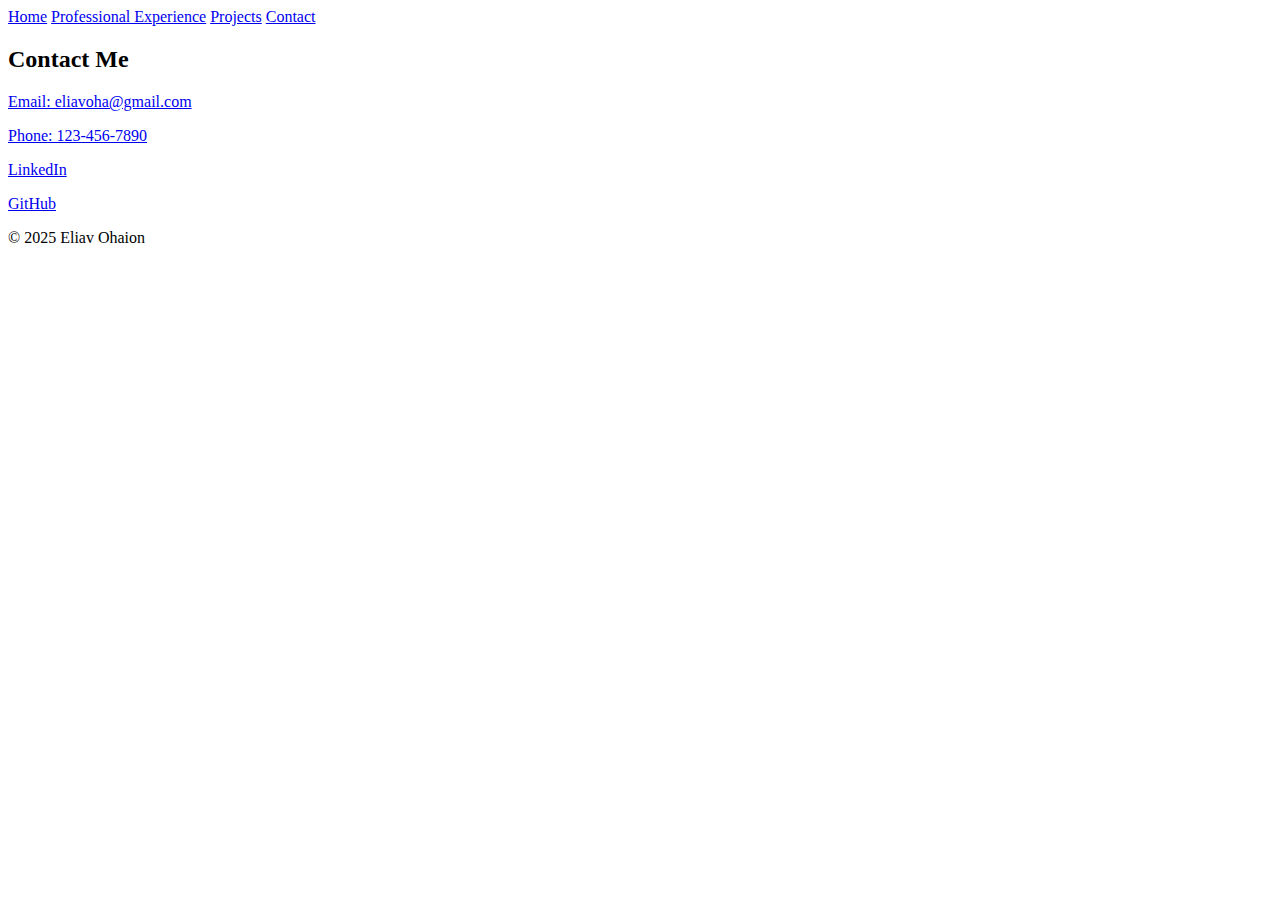
<file: contact.html>
<!DOCTYPE html>
<html lang="en">
<head>
    <meta charset="UTF-8">
    <meta name="viewport" content="width=device-width, initial-scale=1.0">
    <title>Document</title>
</head>
<body>
    <header>
        <nav>
            <a href="index.html">Home</a>
            <a href="experience.html">Professional Experience</a>
            <a href="projects.html">Projects</a>
            <a href="contact.html">Contact</a>
        </nav>
    </header>
    <main>
        <section>
            <h2>Contact Me</h2>
            <p><a href="mailto:eliavoh@gmail.com">Email: eliavoha@gmail.com</a></p>
            <p><a href="tel:1234567890">Phone: 123-456-7890</a></p>
            <p><a href="https://www.linkedin.com/in/eliav-ohaion/">LinkedIn</a></p>
            <p><a href="https://github.com/oheliav">GitHub</a></p>
        </section>
    </main>
    <footer>
        <p>© 2025 Eliav Ohaion</p>
    </footer>
</body>
</html>
</file>
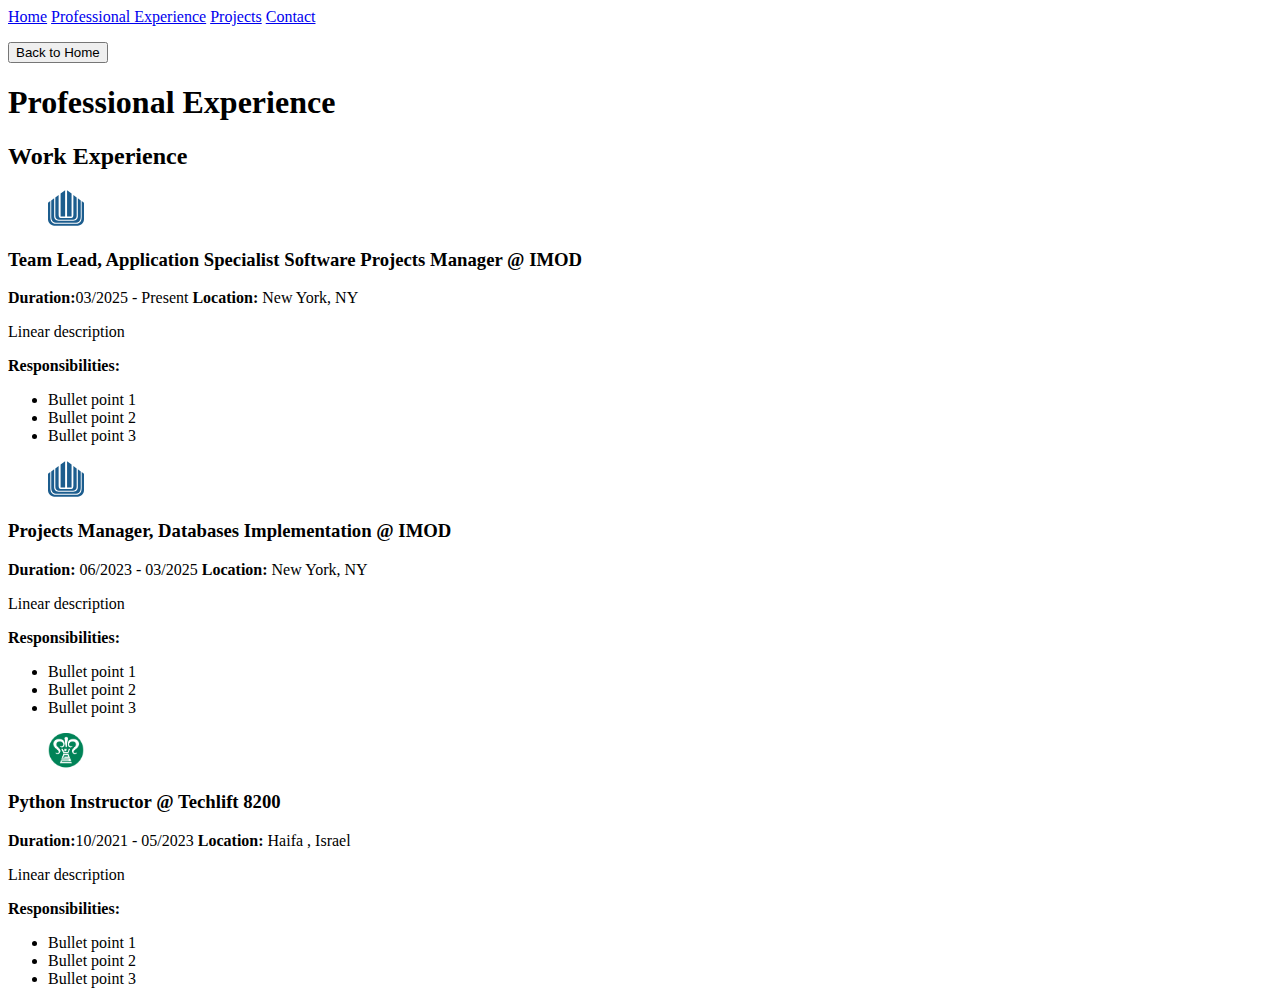
<file: experience.html>
<!doctype html>
<html lang="en">
<head>
  <meta charset="utf-8">
  <title>Professional Experience</title>
</head>
<body>
  <header>
    <!-- Navigation -->
    <nav>
      <a href="index.html">Home</a>
      <a href="experience.html"> Professional Experience</a>
      <a href="projects.html">Projects</a>
        <a href="contact.html">Contact</a>
    </nav>
  </header>
  <!-- Back button -->
  <p>
    <a href="index.html"><button>Back to Home</button></a>
  </p>
  <main>
    <h1>Professional Experience</h1>
    <section id="experience">
      <h2>Work Experience</h2>

    <article class="experience-card">
        <header>    
            <figure>
                <img src="assets/MisradHabitahonSymbol.svg" alt="Ministry of Defense Logo" width="36" height="36">
            </figure>
        </header>
        <section>
            <h3>Team Lead, Application Specialist Software Projects Manager @ IMOD</h3>
            <p><strong>Duration:</strong>03/2025 - Present <strong>Location:</strong> New York, NY</p>
            <p>Linear description</p>
            <p><strong> Responsibilities:</strong></p>
            <ul>
                <li>Bullet point 1</li>
                <li>Bullet point 2</li>
                <li>Bullet point 3</li>
            </ul>
        </section>
    </article>

    <article class="experience-card">
        <header>    
            <figure>
                <img src="assets/MisradHabitahonSymbol.svg" alt="Ministry of Defense" width="36" height="36">
            </figure>
        </header>
        <section>
            <h3> Projects Manager, Databases Implementation @ IMOD</h3>
            <p><strong>Duration:</strong> 06/2023 - 03/2025 <strong>Location:</strong> New York, NY</p>
            <p>Linear description</p>
            <p><strong> Responsibilities:</strong></p>
            <ul>
                <li>Bullet point 1</li>
                <li>Bullet point 2</li>
                <li>Bullet point 3</li>
            </ul>
        </section>
    </article>

    <article class="experience-card">
        <header>    
            <figure>
                <img src="assets/8200.png" alt="Techlift 8200 Logo" width="36" height="36">
            </figure>
        </header>
        <section>
            <h3> Python Instructor @ Techlift 8200 </h3>
            <p><strong>Duration:</strong>10/2021 - 05/2023 <strong>Location:</strong> Haifa , Israel</p>
            <p>Linear description</p>
            <p><strong> Responsibilities:</strong></p>
            <ul>
                <li>Bullet point 1</li>
                <li>Bullet point 2</li>
                <li>Bullet point 3</li>
            </ul>
        </section>
    </article>
    </section>

    </main>
    
</body>
</html>
</file>
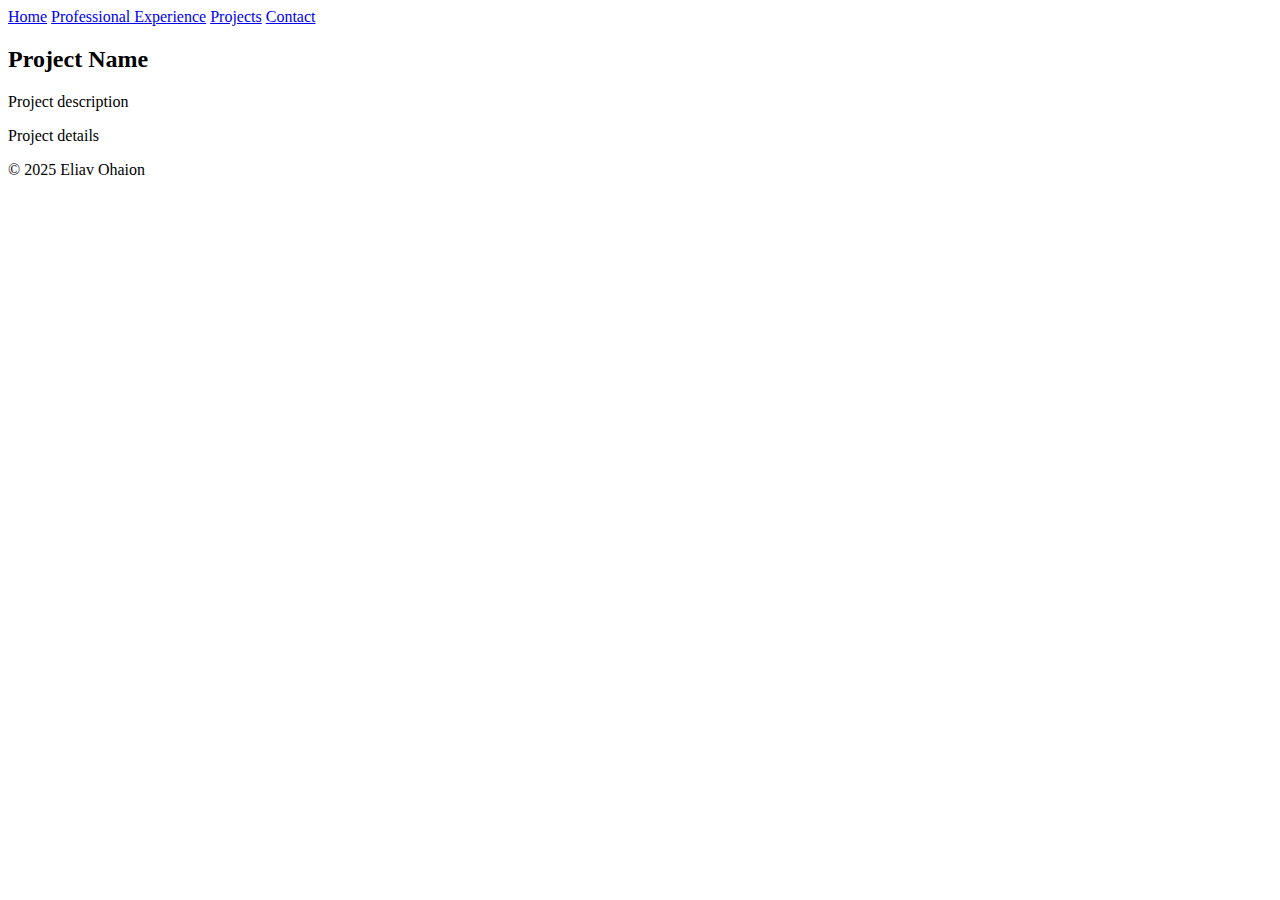
<file: projects.html>
<!DOCTYPE html>
<html lang="en">
<head>
    <meta charset="UTF-8">
    <meta name="viewport" content="width=device-width, initial-scale=1.0">
    <title>Document</title>
</head>
<body>
    <header>
        <nav>
            <a href="index.html">Home</a>
            <a href="experience.html">Professional Experience</a>
            <a href="projects.html">Projects</a>
            <a href="contact.html">Contact</a>
        </nav>
    </header>
    <main>
        <section>
            <h2>Project Name</h2>
            <p>Project description</p>
            <p>Project details</p>
        </section>
    </main>
    <footer>
        <p>© 2025 Eliav Ohaion</p>
    </footer>
</body>
</html>
</file>
